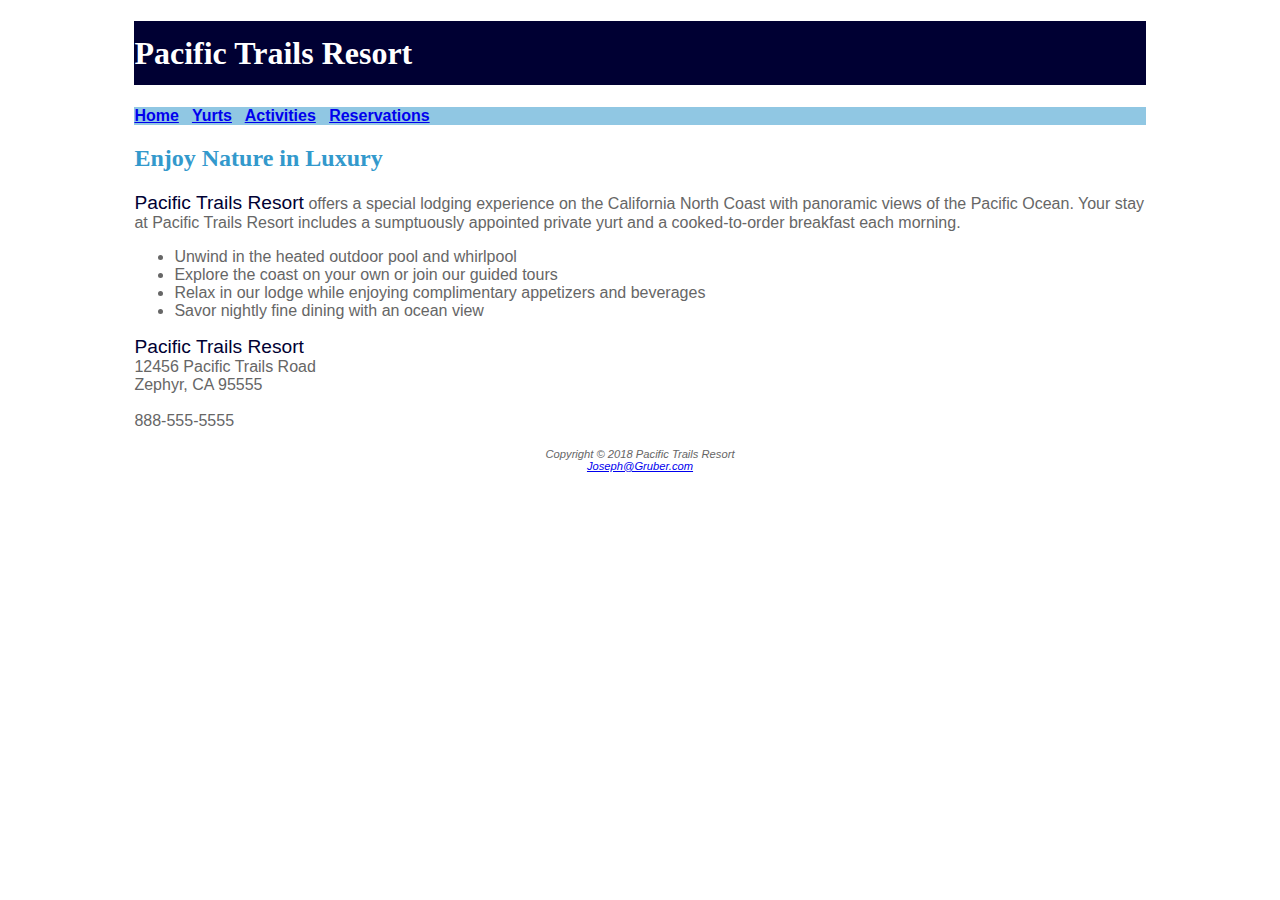
<file: index.html>
<!DOCTYPE html>
<html lang="en">

<head>
  <title>Pacific Trails Resort</title>
  <meta charset="utf-8">
  <link rel="stylesheet" href="pacific.css">
</head>

<body>
  <div id="wrapper">
    <header>
      <h1>Pacific Trails Resort</h1>
    </header>
    <nav>
      <b>
        <a href="index.html">Home</a> &nbsp;
        <a href="yurts.html">Yurts</a> &nbsp;
        <a href="activities.html">Activities</a> &nbsp;
        <a href="reservations.html">Reservations</a>
      </b>
    </nav>
    <main>
      <h2>Enjoy Nature in Luxury</h2>
      <p><span class="resort">Pacific Trails Resort</span> offers a special lodging experience on the California North
        Coast with panoramic views of the Pacific Ocean. Your stay at Pacific Trails Resort includes a sumptuously appointed private yurt and a cooked-to-order breakfast each morning.</p>
      <ul>
        <li>Unwind in the heated outdoor pool and whirlpool</li>
        <li>Explore the coast on your own or join our guided tours</li>
        <li>Relax in our lodge while enjoying complimentary appetizers and beverages</li>
        <li>Savor nightly fine dining with an ocean view</li>
      </ul>
      <div>
        <span class="resort">Pacific Trails Resort</span><br>
        12456 Pacific Trails Road<br>
        Zephyr, CA 95555<br><br>
        888-555-5555<br><br>
      </div>
    </main>
    <footer>
      Copyright &copy; 2018 Pacific Trails Resort<br>
      <a href="mailto:joseph@gruber.com">Joseph@Gruber.com</a>
    </footer>
  </div>
</body>

</html>
</file>
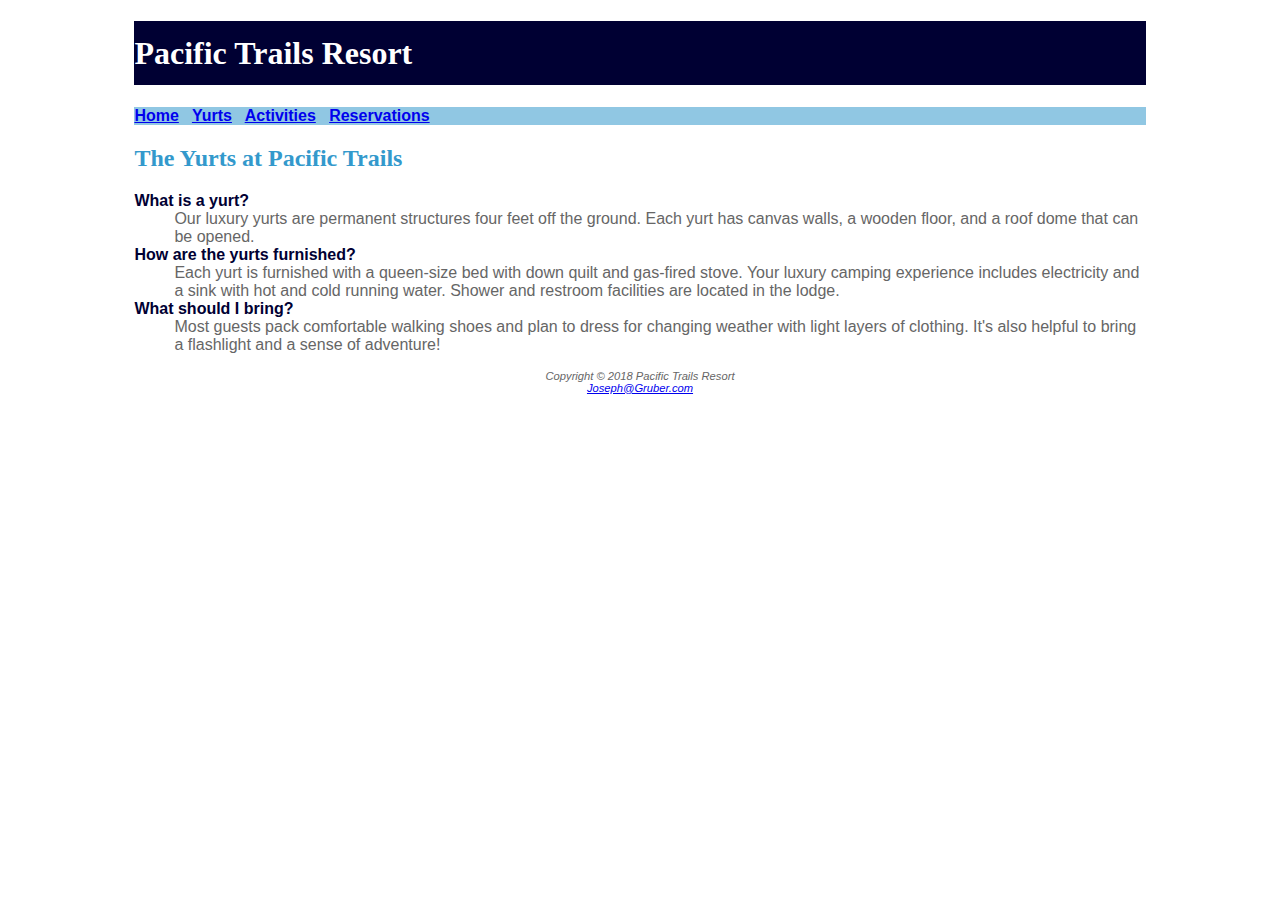
<file: yurts.html>
<!DOCTYPE html>
<html lang="en">

<head>
  <title>Pacific Trails Resort :: Yurts</title>
  <meta charset="utf-8">
  <link rel="stylesheet" href="pacific.css">
</head>

<body>
  <div id="wrapper">
    <header>
      <h1>Pacific Trails Resort</h1>
    </header>
    <nav>
      <b>
        <a href="index.html">Home</a> &nbsp;
        <a href="yurts.html">Yurts</a> &nbsp;
        <a href="activities.html">Activities</a> &nbsp;
        <a href="reservations.html">Reservations</a>
      </b>
    </nav>
    <main>
      <h2>The Yurts at Pacific Trails</h2>
      <dl>
        <dt>What is a yurt?</dt>
        <dd>Our luxury yurts are permanent structures four feet off the ground. Each yurt has
          canvas walls, a wooden floor, and a roof dome that can be opened.</dd>
        <dt>How are the yurts furnished?</dt>
        <dd>Each yurt is furnished with a queen-size bed with down quilt and gas-fired stove.
          Your luxury camping experience includes electricity and a sink with hot and
          cold running water. Shower and restroom facilities are located in the lodge.</dd>
        <dt>What should I bring?</dt>
        <dd>Most guests pack comfortable walking shoes and plan to dress for changing weather with light layers of clothing. It&#39;s also helpful to bring a flashlight and a sense of adventure!</dd>
      </dl>
    </main>
    <footer>
      Copyright &copy; 2018 Pacific Trails Resort<br>
      <a href="mailto:Joseph@Gruber.com">Joseph@Gruber.com</a>

    </footer>
  </div>
</body>

</html>
</file>
<file: pacific.css>
body {
  background-color: #FFFFFF;
  color: #666666;
  font-family: Verdana, Arial, sans-serif;
}

header {
  background-color: #000033;
  color: #FFFFFF;
  font-family: Georgia, serif;
}

h1 {
  line-height: 200%;
}

nav {
  font-weight: bold;
  background-color: #90C7E3;
}

h2 {
  color: #3399CC;
  font-family: Georgia, serif;
}

dt {
  color: #000033;
  font-weight: bold;
}

.resort {
  color: #000033;
  font-size: 1.2em;
}

footer {
  font-size: .70em;
  font-style: italic;
  text-align: center;
}

#wrapper {
  width: 80%;
  margin-left: auto;
  margin-right: auto;
}
</file>
